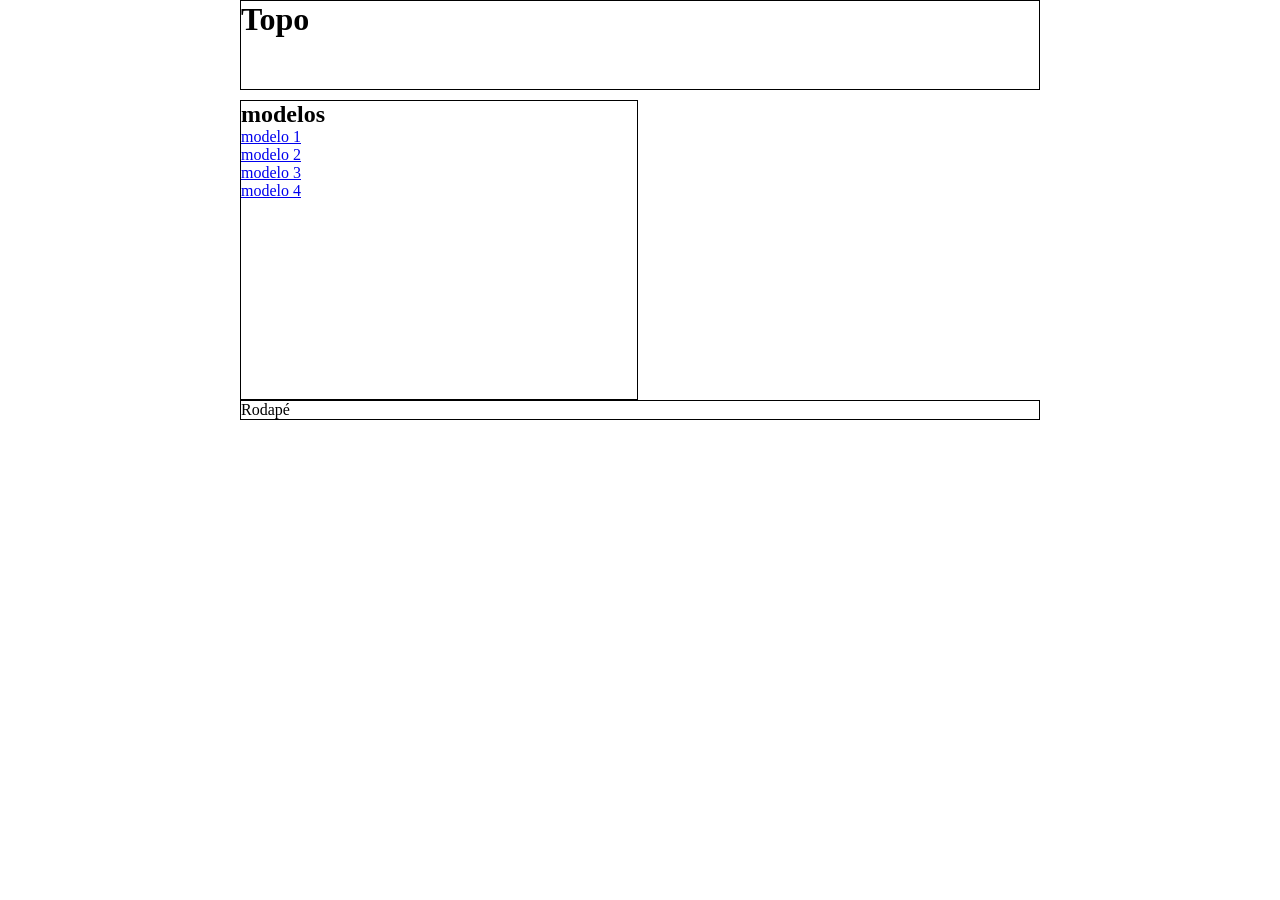
<file: index.html>
<!DOCTYPE html>
<html lang="en">
<head>
    <meta charset="UTF-8">
    <meta name="viewport" content="width=device-width, initial-scale=1.0">
    <title>Exemplo 2</title>
    <link rel="stylesheet" href="grids.css">
     <style>
        .topo{
            border: 1px solid black;
            margin-bottom: 10px;
            height: 90px;
        }

        .conteudo{
            border: 1px solid black;
            height: 300px;

        }
        
        .rodape{
             border: 1px solid black;
        }
    

     </style>
</head>
<body>

    <div class="container">

        <div class="row">
            <div class="col-12 topo">
                <h1>Topo</h1>
            </div>
        </div>

        <div class="row gap-1">
            <div class="col-6 conteudo">
                <h2>modelos</h2>
                <p><a href="layout1.html"> modelo 1 </a> </p>
                <p><a href="layout2.html">modelo 2</a> </p>
                <p><a href="layout3.html">modelo 3 </a> </p>
                <p><a href="layout4.html">modelo 4 </a> </p>
            </div>
        </div>

        <div class="row">
            <div class="col-12 rodape">Rodapé</div>
        </div>

    </div>
    
</body>
</html>
</file>
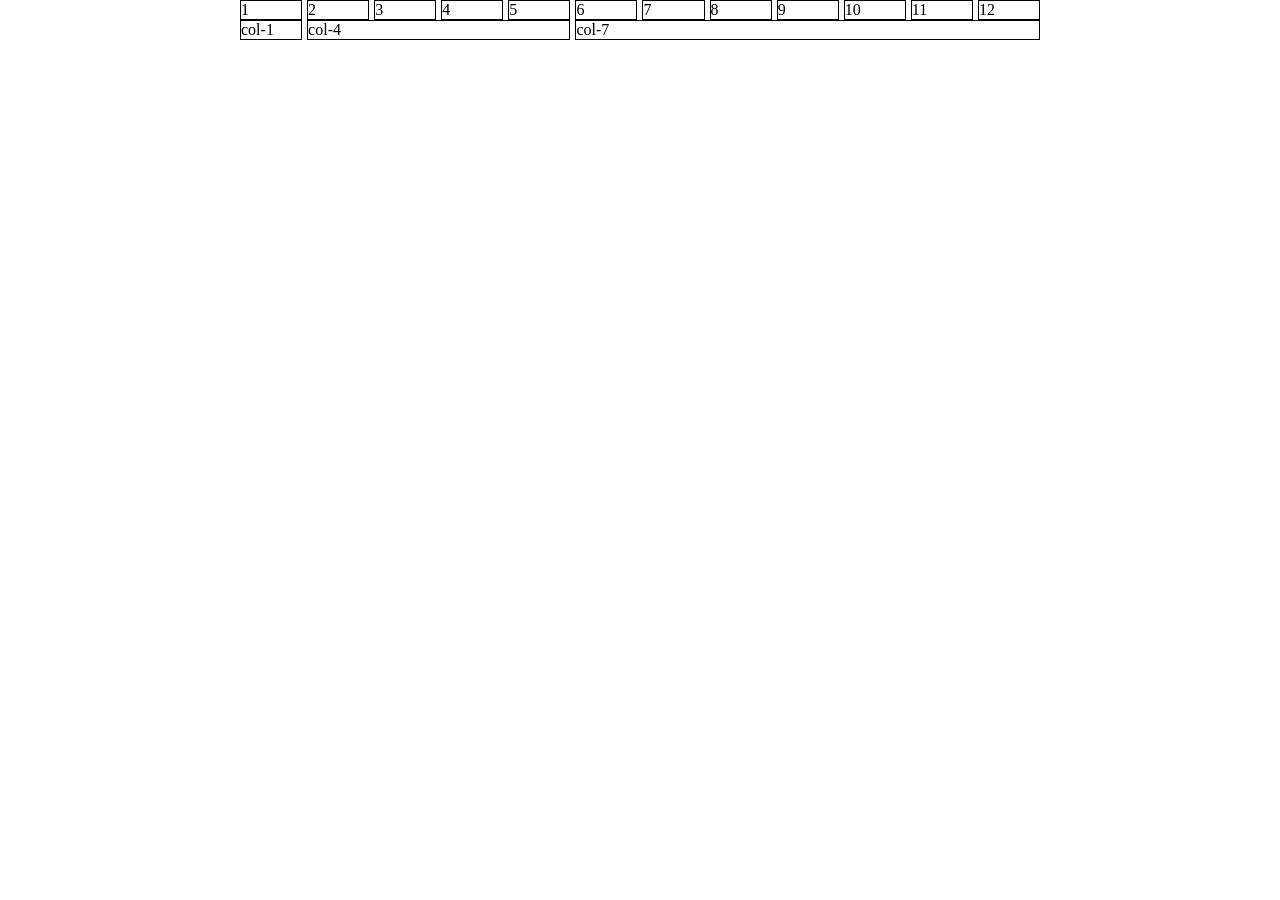
<file: exemplo-grid.html>
<!DOCTYPE html>
<html lang="en">
<head>
    <meta charset="UTF-8">
    <meta name="viewport" content="width=device-width, initial-scale=1.0">
    <title>Exemplo Grid</title>
    <link rel="stylesheet" href="grids.css">
    <style>
        /* adiciona a propriedade para todas as classes 
        que começar com col- e que estejam dentro de uma .row */
        .row > [class*="col-"]{
            border:1px solid #000000;
        }

    </style>
</head>
<body>
    <div class="container">

        <div class="row gap-1">
            <div class="col-1">1</div>
            <div class="col-1">2</div>
            <div class="col-1">3</div>
            <div class="col-1">4</div>
            <div class="col-1">5</div>
            <div class="col-1">6</div>
            <div class="col-1">7</div>
            <div class="col-1">8</div>
            <div class="col-1">9</div>
            <div class="col-1">10</div>
            <div class="col-1">11</div>
            <div class="col-1">12</div>
        </div>

        <div class="row gap-1">
            <div class="col-1">col-1</div>
            <div class="col-4">col-4</div>
            <div class="col-7">col-7</div>
        </div>

    </div>
</body>
</html>
</file>
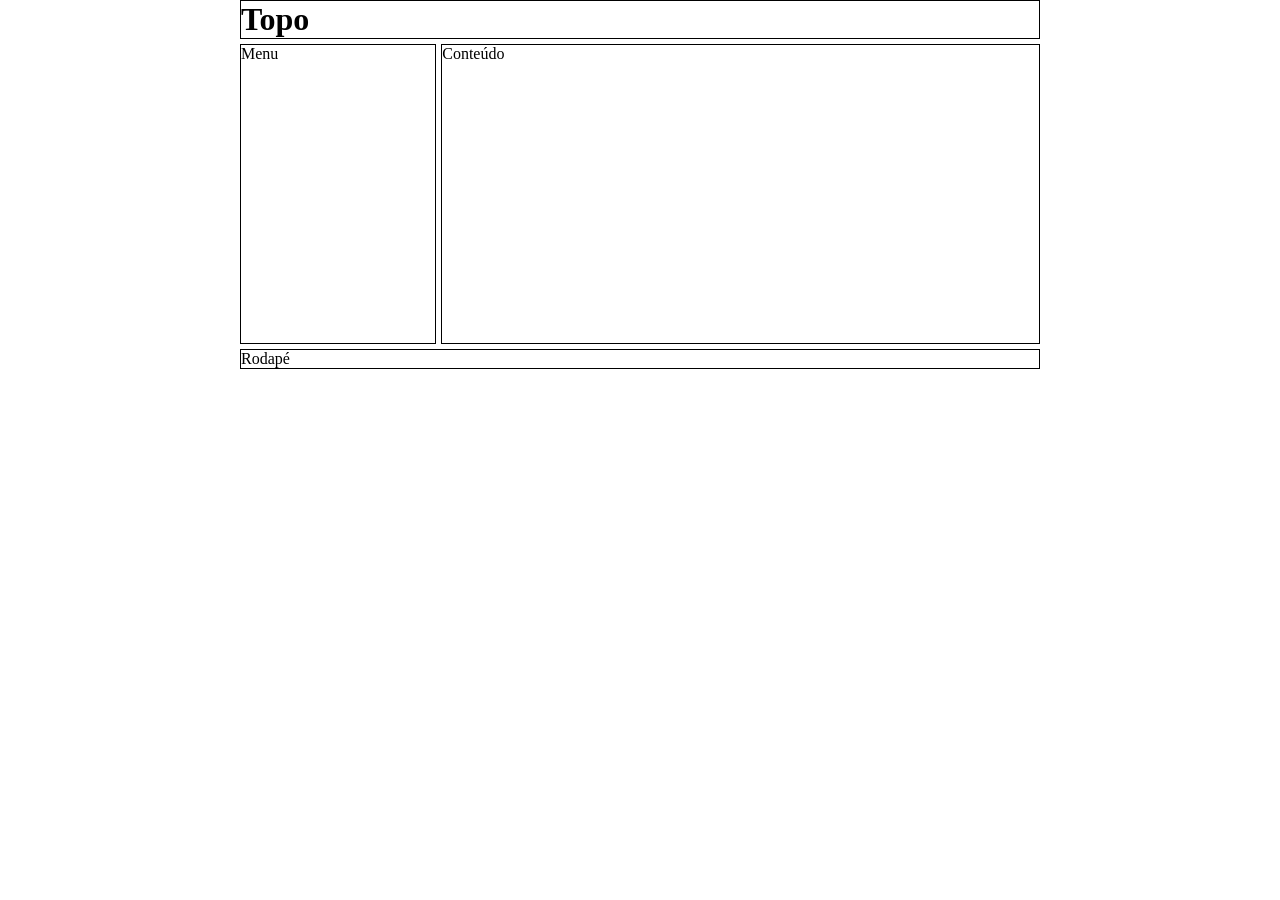
<file: exemplo2.html>
<!DOCTYPE html>
<html lang="en">
<head>
    <meta charset="UTF-8">
    <meta name="viewport" content="width=device-width, initial-scale=1.0">
    <title>Exemplo 2</title>
    <link rel="stylesheet" href="grids.css">
     <style>
        .topo{
            border: 1px solid black;
            margin-bottom: 5px;
        }

        .menu{
            border: 1px solid black;
            height: 300px;
            margin-bottom: 5px;
        }

        .conteudo{
            border: 1px solid black;
            height: 300px;
        }

        .rodape{
            border: 1px solid black;
        }

     </style>
</head>
<body>

    <div class="container">

        <div class="row">
            <div class="col-12 topo">
                <h1>Topo</h1>
            </div>
        </div>

        <div class="row gap-1">
            <div class="col-3 menu">Menu</div>
            <div class="col-9 conteudo">Conteúdo</div>
        </div>

        <div class="row">
            <div class="col-12 rodape">Rodapé</div>
        </div>

    </div>
    
</body>
</html>
</file>
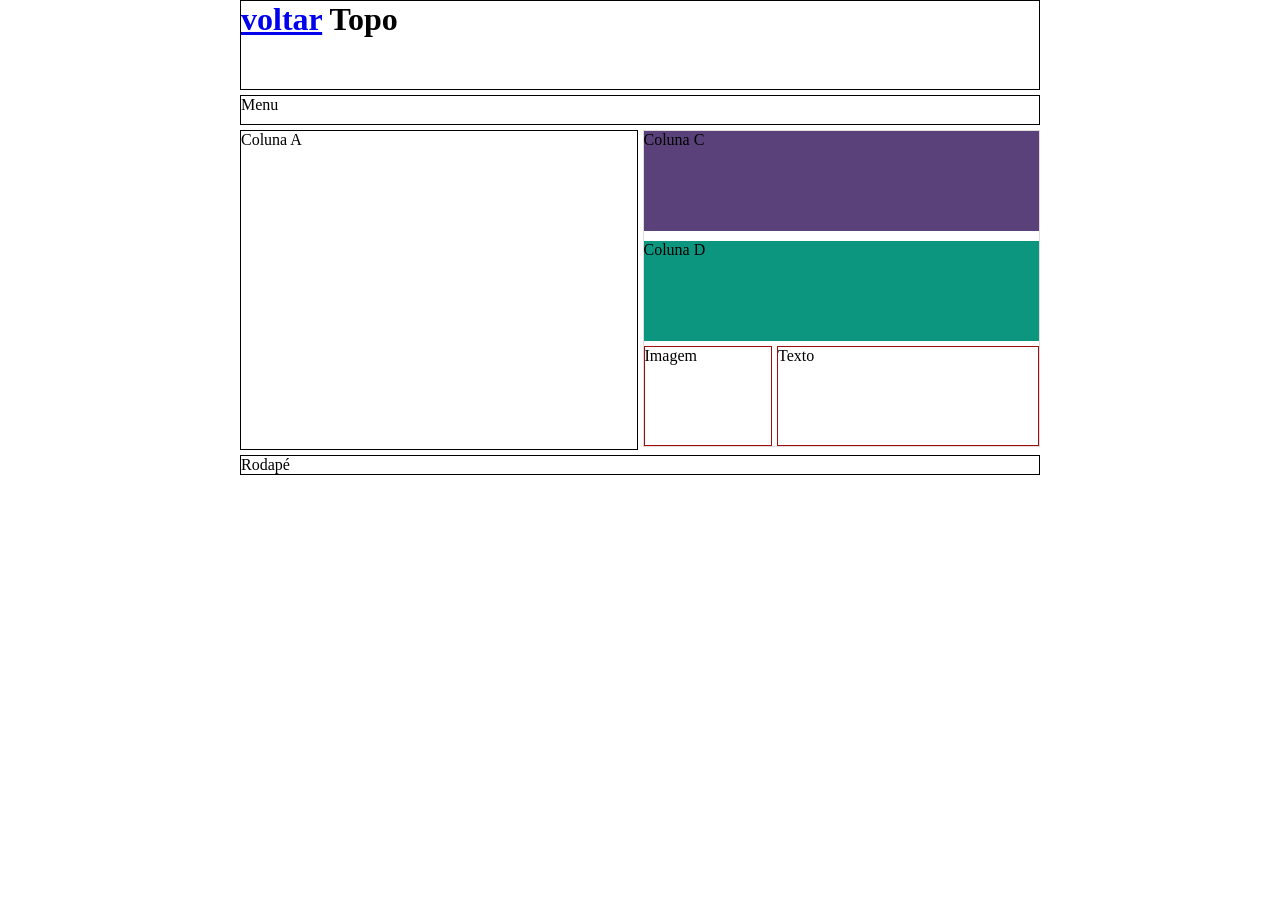
<file: exercicio5.html>
<!DOCTYPE html>
<html lang="en">
<head>
    <meta charset="UTF-8">
    <meta name="viewport" content="width=device-width, initial-scale=1.0">
    <title>Exemplo 2</title>
    <link rel="stylesheet" href="grids.css">
     <style>
        .topo{
            border: 1px solid black;
            margin-bottom: 5px;
            height: 90px;
        }

        .menu{ 
            border: 1px solid black;
            height: 30px;
            margin-bottom: 5px;
        }

        .conteudo{
            border: 1px solid black;
            height: 400px;
        }

        .coluna-a{
            border: 1px solid black;
            height: 320px;
            margin-bottom:5px;

        }

        .coluna-b{
            border: 1px solid rgb(226, 219, 219);
        }

        .coluna-c{
            background-color: rgb(90, 65, 122);
            height: 100px;
            margin-bottom: 10px;
        }

        .coluna-d{
            background-color: rgb(13, 150, 127);
            height: 100px;
            margin-bottom: 5px;
        }

        .resumo-noticias div{
            border: 1px solid rgb(158, 16, 16);
            height: 100px;
        }

        .rodape{
            border: 1px solid black;
        }

        
     </style>
</head>
<body>
    <div class="container">

        <div class="row">
            <div class="col-12 topo">
                <h1><a href="index.html">voltar</a> Topo</h1> 
    
   
           </div>
        </div>

        <div class="row gap-1">
            <div class="col-12 menu">Menu</div>
        </div>

        <div class="row gap-1">
            <div class="col-6 coluna-a">Coluna A</div>
            <div class="col-6 coluna-b">
                <div class="row">
                    <div class="col-12 coluna-c"> Coluna C</div>
                </div>
                <div class="row">
                    <div class="col-12 coluna-d"> Coluna D</div>
                </div>
                <div class="row gap-1 resumo-noticias">
                    <div class="col-4">Imagem</div>
                    <div class="col-8">Texto</div>
                </div>
            </div>
        </div> 

        <div class="row">
            <div class="col-12 rodape">Rodapé</div>
        </div>

    </div>
    
</body>
</html>
</file>
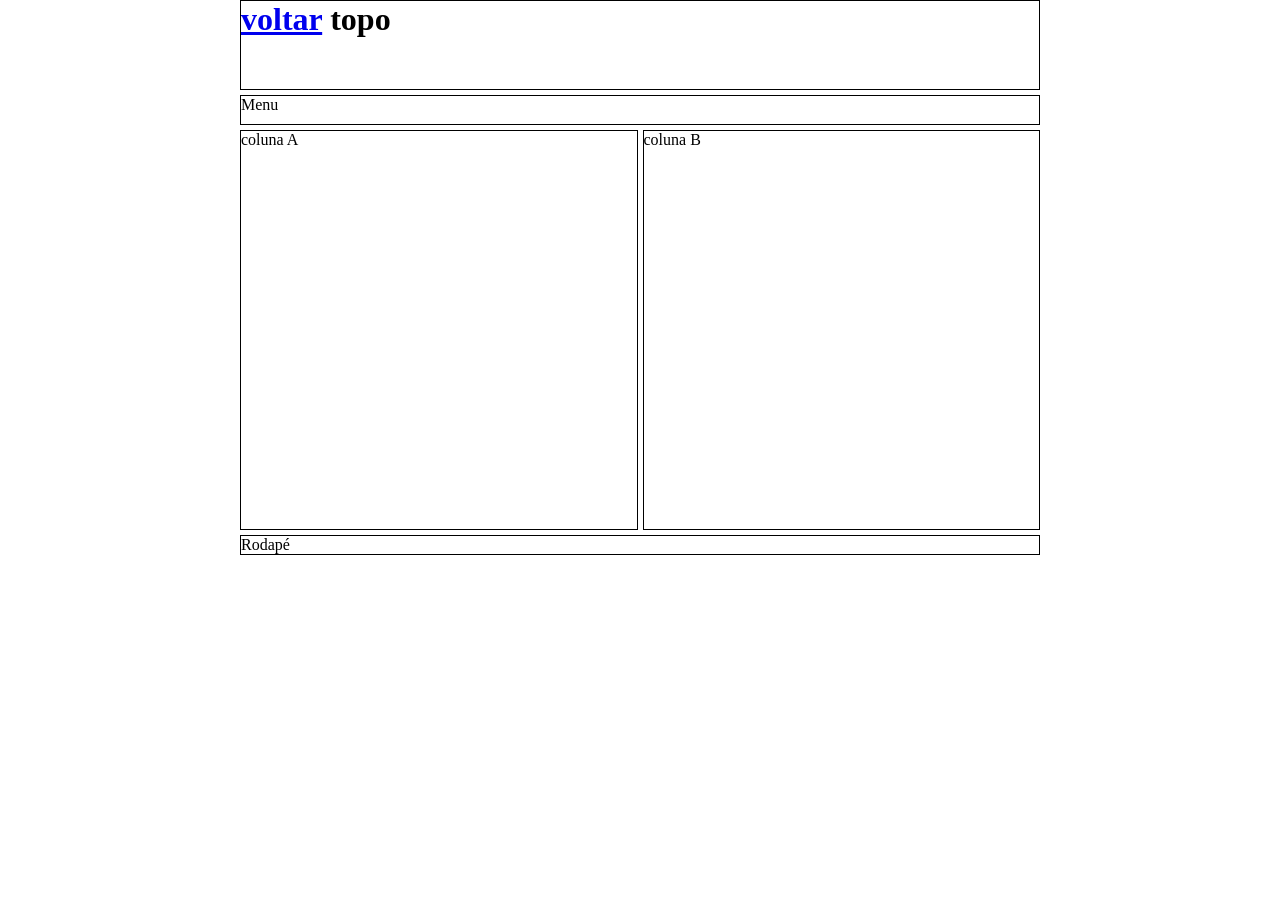
<file: layout1.html>
<!DOCTYPE html>
<html lang="en">
<head>
    <meta charset="UTF-8">
    <meta name="viewport" content="width=device-width, initial-scale=1.0">
    <title>Exemplo 2</title>
    <link rel="stylesheet" href="grids.css">
     <style>
        .topo{
            border: 1px solid black;
            margin-bottom: 5px;
            height: 90px;
        }

        .menu{ 
            border: 1px solid black;
            height: 30px;
            margin-bottom: 5px;
        }

        .conteudo{
            border: 1px solid black;
            height: 400px;
        }

        .coluna-a{
            border: 1px solid black;
            height: 400px;
            margin-bottom:5px;

        }

        .coluna-b{
            border: 1px solid black;
            height: 400px;
            margin-bottom:5px;
        }

        .rodape{
            border: 1px solid black;
        }

        
     </style>
</head>
<body>
    <div class="container">

        <div class="row">
            <div class="col-12 topo">
                <h1><a href="index.html">voltar</a> topo</h1> 
    
   
           </div>
        </div>

        <div class="row gap-1">
            <div class="col-12 menu">Menu</div>
        </div>

        <div class="row gap-1">
            <div class="col-6 coluna-a">coluna A</div>
            <div class="col-6 coluna-b">coluna B</div>
        </div> 

        <div class="row">
            <div class="col-12 rodape">Rodapé</div>
        </div>

    </div>
    
</body>
</html>
</file>
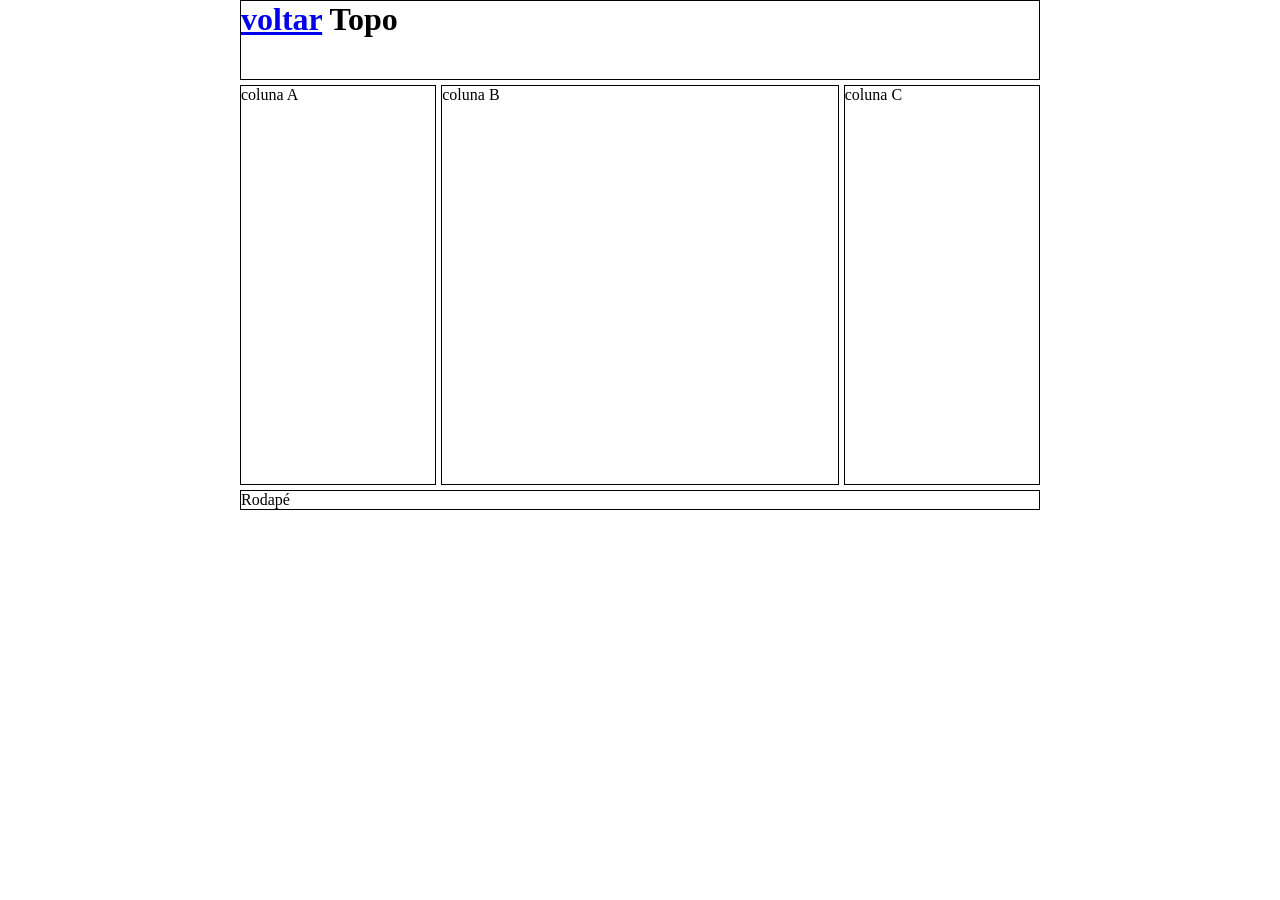
<file: layout2.html>
<!DOCTYPE html>
<html lang="en">
<head>
    <meta charset="UTF-8">
    <meta name="viewport" content="width=device-width, initial-scale=1.0">
    <title>Exemplo 2</title>
    <link rel="stylesheet" href="grids.css">
     <style>
        .topo{
            border: 1px solid black;
            margin-bottom: 5px;
            height: 80px;
        }

        .conteudo{
            border: 1px solid black;
            height: 400px;
        }

        .coluna-a{
            border: 1px solid black;
            height: 400px;
            margin-bottom:5px;

        }

        .coluna-b{
            border: 1px solid black;
            height: 400px;
            margin-bottom:5px;
        }

        .coluna-c{
            border: 1px solid black;
            height: 400px;
            margin-bottom: 5px;
        }

        .rodape{
            border: 1px solid black;
        }

     </style>
</head>
<body>

    <div class="container">

        <div class="row">
            <div class="col-12 topo">
                <h1><a href="index.html">voltar</a> Topo</h1>
            </div>
        </div>

        <div class="row gap-1">
            <div class="col-3 coluna-a">coluna A</div>
            <div class="col-6 coluna-b">coluna B</div>
            <div class="col-3 coluna-c">coluna C</div>
        </div> 

        <div class="row">
            <div class="col-12 rodape">Rodapé</div>
        </div>

    </div>
    
</body>
</html>
</file>
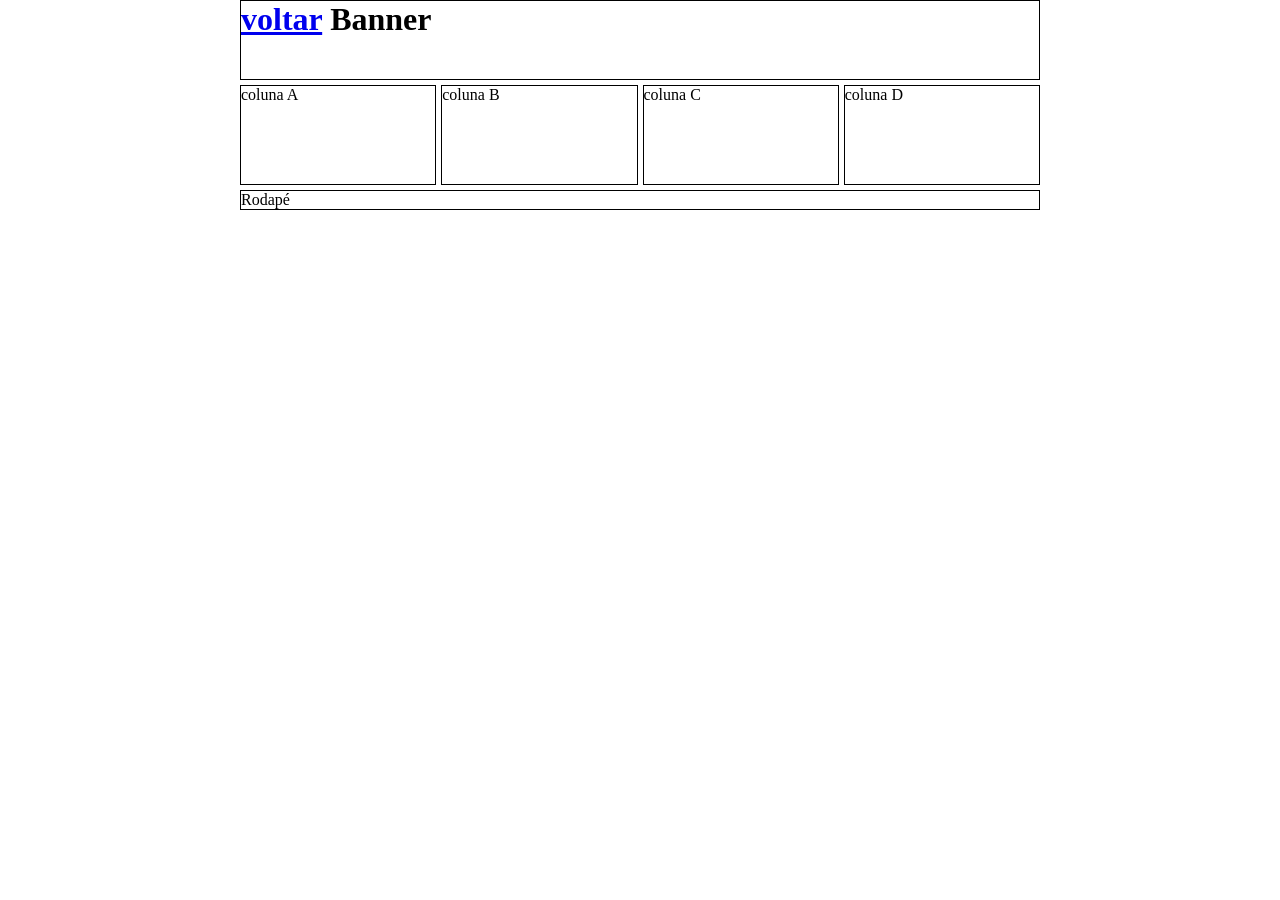
<file: layout3.html>
<!DOCTYPE html>
<html lang="en">
<head>
    <meta charset="UTF-8">
    <meta name="viewport" content="width=device-width, initial-scale=1.0">
    <title>Exemplo 2</title>
    <link rel="stylesheet" href="grids.css">
     <style>
        .topo{
            border: 1px solid black;
            margin-bottom: 5px;
            height: 80px;
        }

        .conteudo{
            border: 1px solid black;
            height: 100px;
        }

        .coluna-a{
            border: 1px solid black;
            height: 100px;
            margin-bottom:5px;

        }

        .coluna-b{
            border: 1px solid black;
            height: 100px;
            margin-bottom:5px;
        }

        .coluna-c{
            border: 1px solid black;
            height: 100px;
            margin-bottom: 5px;
        }

        .coluna-d{
            border: 1px solid black;
            height: 100px;
            margin-bottom: 5px;
        }
        .rodape{
            border: 1px solid black;
        }

     </style>
</head>
<body>

    <div class="container">

        <div class="row">
            <div class="col-12 topo">
                <h1><h1><a href="index.html">voltar</a> Banner</h1>
            </div>
        </div>

        <div class="row gap-1">
            <div class="col-3 coluna-a">coluna A</div>
            <div class="col-3 coluna-b">coluna B</div>
            <div class="col-3 coluna-c">coluna C</div>
            <div class="col-3 coluna-d">coluna D</div>
        </div> 

        <div class="row">
            <div class="col-12 rodape">Rodapé</div>
        </div>

    </div>
    
</body>
</html>
</file>
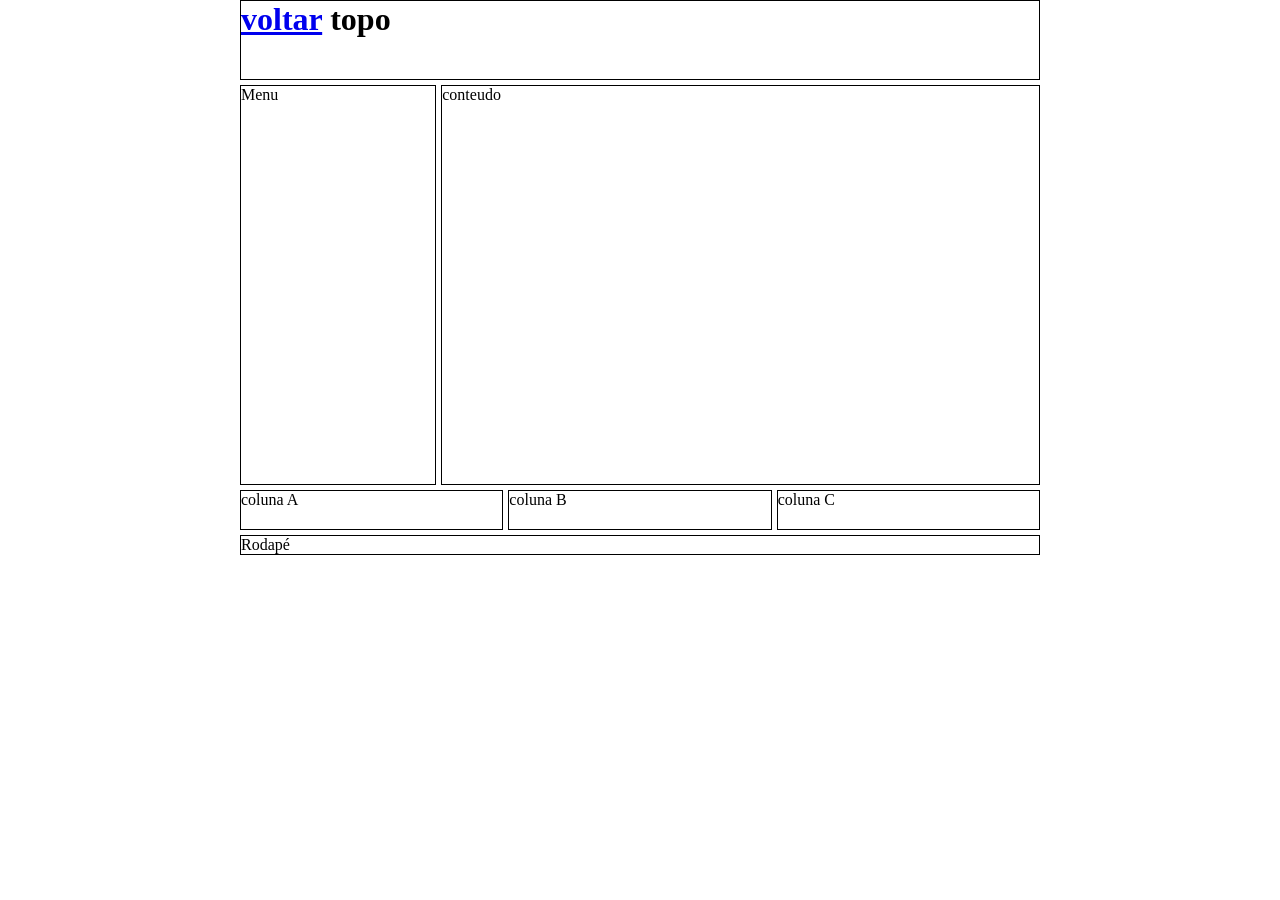
<file: layout4.html>
<!DOCTYPE html>
<html lang="en">
<head>
    <meta charset="UTF-8">
    <meta name="viewport" content="width=device-width, initial-scale=1.0">
    <title>Exemplo 2</title>
    <link rel="stylesheet" href="grids.css">
     <style>
        .topo{
            border: 1px solid black;
            margin-bottom: 5px;
            height: 80px;
        }

        .menu{ 
            border: 1px solid black;
            height: 400px;
            margin-bottom: 5px;
        }

        .conteudo{
            border: 1px solid black;
            height: 400px;
        }

      .coluna-a{
            border: 1px solid black;
            height: 40px;
            margin-bottom:5px;

        }

        .coluna-b{
            border: 1px solid black;
            height: 40px;
            margin-bottom:5px;
        }

        .coluna-c{
            border: 1px solid black;
            height: 40px;
            margin-bottom: 5px;
        }

        .rodape{
            border: 1px solid black;
        }

     </style>
</head>
<body>

    <div class="container">

        <div class="row">
            <div class="col-12 topo">
                <h1><a href="index.html">voltar</a> topo</h1>
            </div>
        </div>

        <div class="row gap-1">
            <div class="col-3 menu">Menu</div>
            <div class="col-9 conteudo">conteudo</div>
        </div>

        <div class="row gap-1">
            <div class="col-4 coluna-a">coluna A</div>
            <div class="col-4 coluna-b">coluna B</div>
            <div class="col-4 coluna-c">coluna C</div>
        </div> 

        <div class="row">
            <div class="col-12 rodape">Rodapé</div>
        </div>

    </div>
    
</body>
</html>
</file>
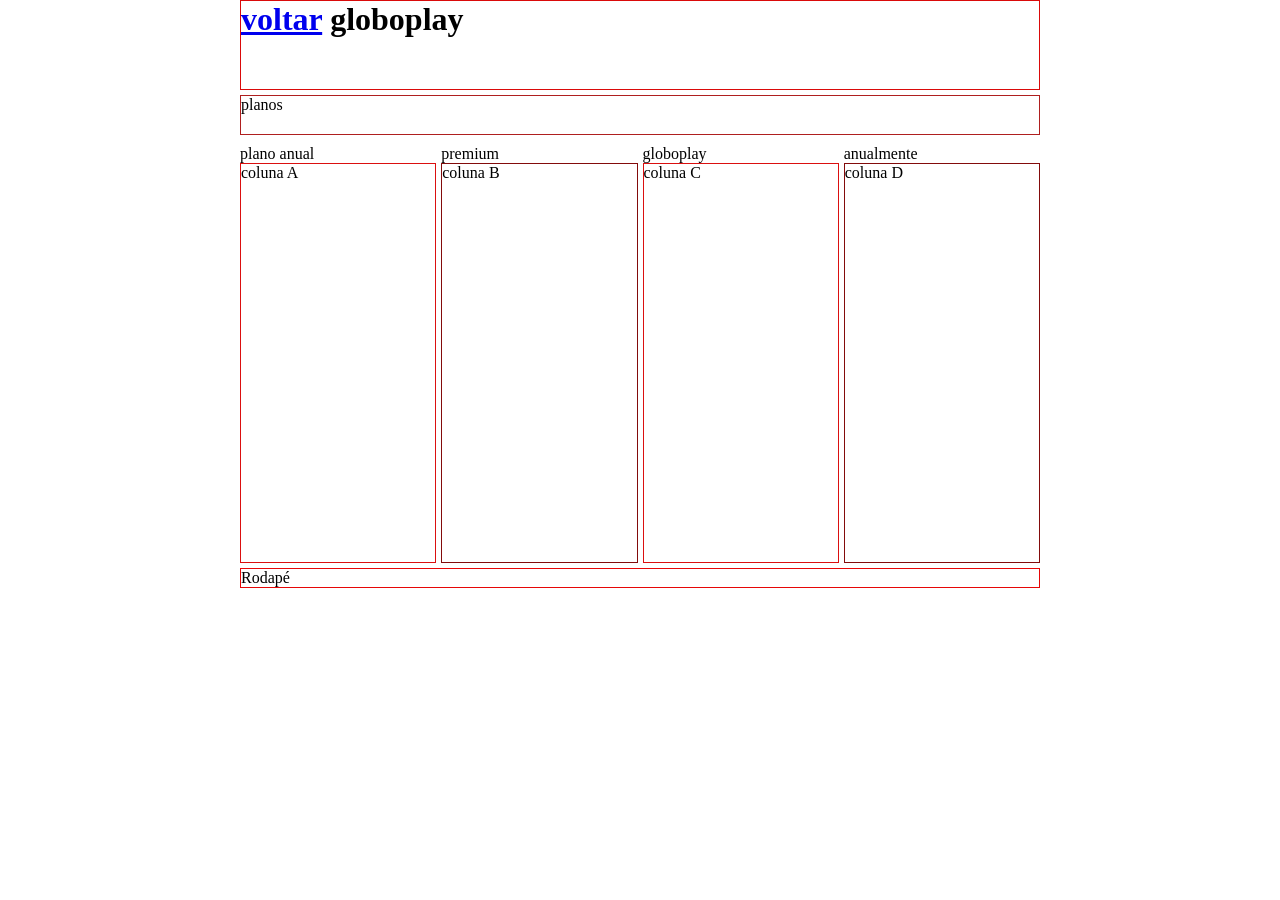
<file: layout6.html>
<!DOCTYPE html>
<html lang="en">
<head>
    <meta charset="UTF-8">
    <meta name="viewport" content="width=device-width, initial-scale=1.0">
    <title>Exemplo 2</title>
    <link rel="stylesheet" href="grids.css">
     <style>
        .topo{
            border: 1px solid rgb(218, 10, 10);
            margin-bottom: 5px;
            height: 90px;
        }

        .menu{ 
            border: 1px solid rgb(175, 31, 31);
            height: 40px;
            margin-bottom: 5px;
        }

        .conteudo{
            border: 1px solid black;
            height: 400px;
        }

        .coluna-a{
            border: 1px solid rgb(219, 15, 15);
            height: 400px;
            margin-bottom:5px;

        }

        .coluna-b{
            border: 1px solid rgb(131, 11, 11);
            height: 400px;
            margin-bottom:5px;
        }
         .coluna-c{
            border: 1px solid rgb(155, 21, 21);
            height: 400px;
            margin-bottom:5px;
        }
        
         .coluna-d{
            border: 1px solid rgb(218, 10, 10);
            height: 400px;
            margin-bottom:5px;
        }

        .rodape{
            border: 1px solid rgb(230, 7, 7);
        }

        
     </style>
</head>
<body>
    <div class="container">

        <div class="row">
            <div class="col-12 topo">
                <h1><a href="index.html">voltar</a> globoplay</h1>
           </div>
        </div>

        <div class="row gap-1">
            <div class="col-12 menu">planos</div>
              <div class="col-3">plano anual</div>
            <div class="col-3">premium</div>
             <div class="col-3">globoplay</div>
               <div class="col-3">anualmente</div> 
        </div>

        <div class="row gap-1">
            <div class="col-3 coluna-a">coluna A</div>
            <div class="col-3 coluna-b">coluna B</div>
            <div class="col-3 coluna-a">coluna C</div>
            <div class="col-3 coluna-b">coluna D</div>
        </div> 

        <div class="row">
            <div class="col-12 rodape">Rodapé</div>
        </div>

    </div>
    
</body>
</html>
</file>
<file: grids.css>
* {
  margin: 0;
  padding: 0;
  box-sizing: border-box;
}

.container {
  width: 800px;
  margin: 0 auto;
}

.row {
  display: grid;
  grid-template-columns: repeat(12, 1fr);
  align-items: start;
}

.col-1 {
  grid-column-end: span 1;
}
.col-2 {
  grid-column-end: span 2;
}
.col-3 {
  grid-column-end: span 3;
}
.col-4 {
  grid-column-end: span 4;
}
.col-5 {
  grid-column-end: span 5;
}
.col-6 {
  grid-column-end: span 6;
}
.col-7 {
  grid-column-end: span 7;
}
.col-8 {
  grid-column-end: span 8;
}
.col-9 {
  grid-column-end: span 9;
}
.col-10 {
  grid-column-end: span 10;
}
.col-11 {
  grid-column-end: span 11;
}
.col-12 {
  grid-column-end: span 12;
}

.offset-1 {
  grid-column-start: 2;
}
.offset-2 {
  grid-column-start: 3;
}
.offset-3 {
  grid-column-start: 4;
}
.offset-4 {
  grid-column-start: 5;
}
.offset-5 {
  grid-column-start: 6;
}
.offset-6 {
  grid-column-start: 7;
}
.offset-7 {
  grid-column-start: 8;
}
.offset-8 {
  grid-column-start: 9;
}
.offset-10 {
  grid-column-start: 11;
}
.offset-11 {
  grid-column-start: 12;
}
.offset-12 {
  grid-column-start: 13;
}

/* classes para espaçamento entre as colunas*/
.gap-1{
  gap: 5px;
}

.gap-2{
  gap: 10px;
}

.gap-3{
  gap: 15px;
}
</file>
